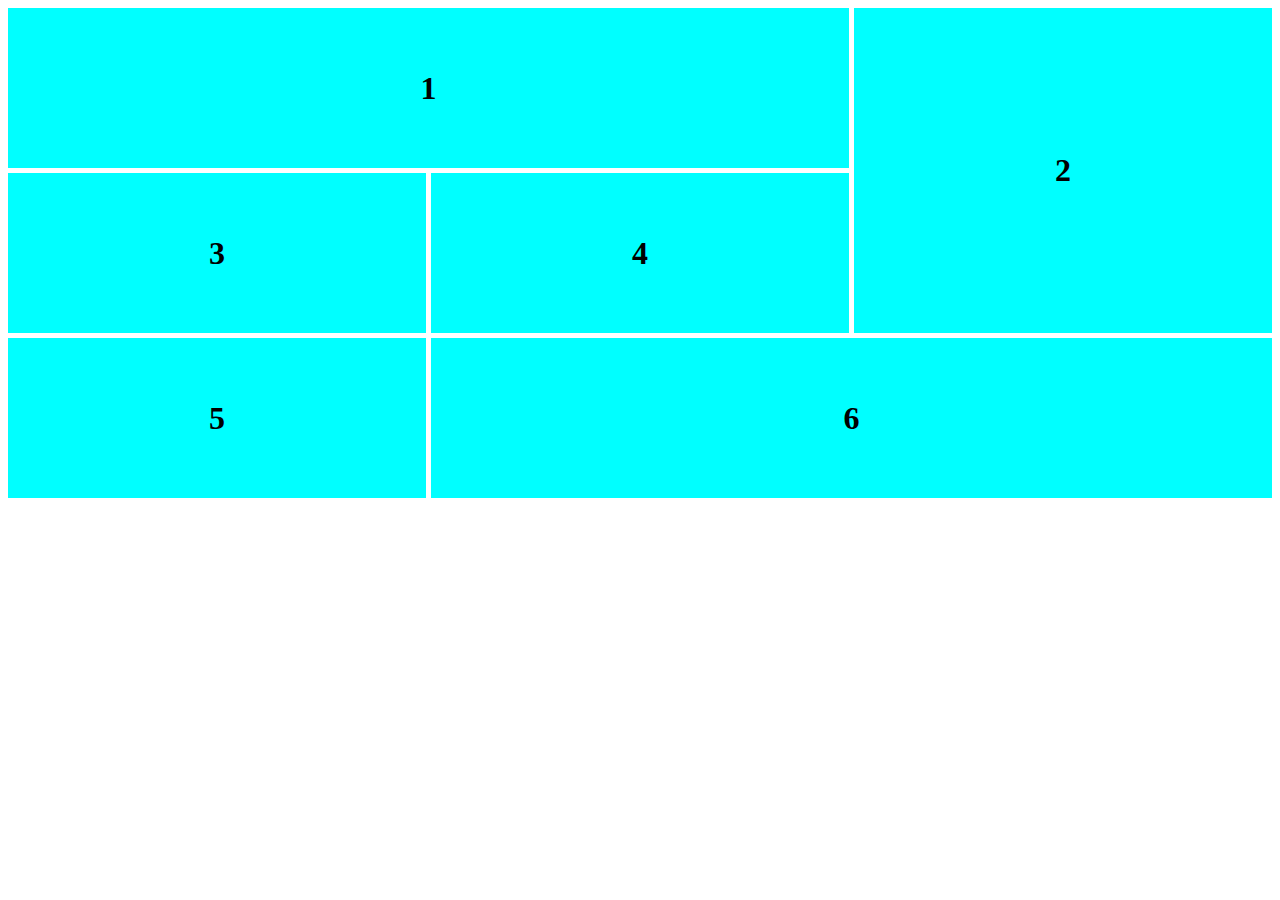
<file: Aula5-trabalhos/GRID/index.html>
<!DOCTYPE html>
<html lang="en">
<head>
    <meta charset="UTF-8">
    <meta name="viewport" content="width=device-width, initial-scale=1.0">
    <title>Document</title>
    <link rel="stylesheet" href="estilo2.css">
</head>
<body>
    <div id="conteiner">
        <div id="um">1</div>
        <div id="dois">2</div>
        <div id="tres">3</div>
        <div id="quatro">4</div>
        <div id="cinco">5</div>
        <div id="seis">6</div>
    </div>
</body>
</html>
</file>
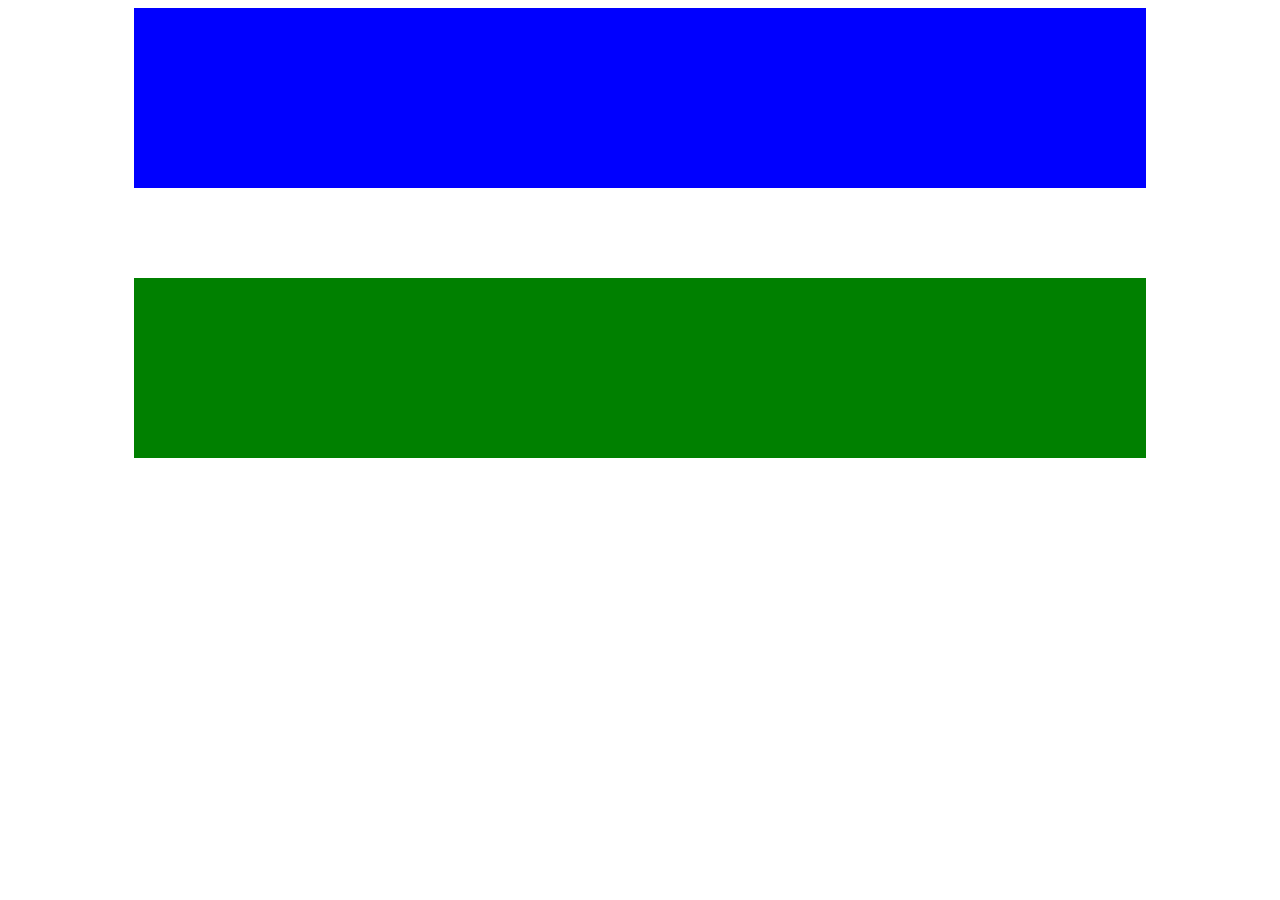
<file: Aula5-trabalhos/MEDIA/index.html>
<!DOCTYPE html>
<html lang="en">
<head>
    <meta charset="UTF-8">
    <meta name="viewport" content="width=device-width, initial-scale=1.0">
    <title>Document</title>
    <link rel="stylesheet" href="estilo.css">
</head>
<body>
    <div id="minha-div"></div>
    <div id="outra-div"></div>
    <div id="div-3"></div>
</body>
</html>
</file>
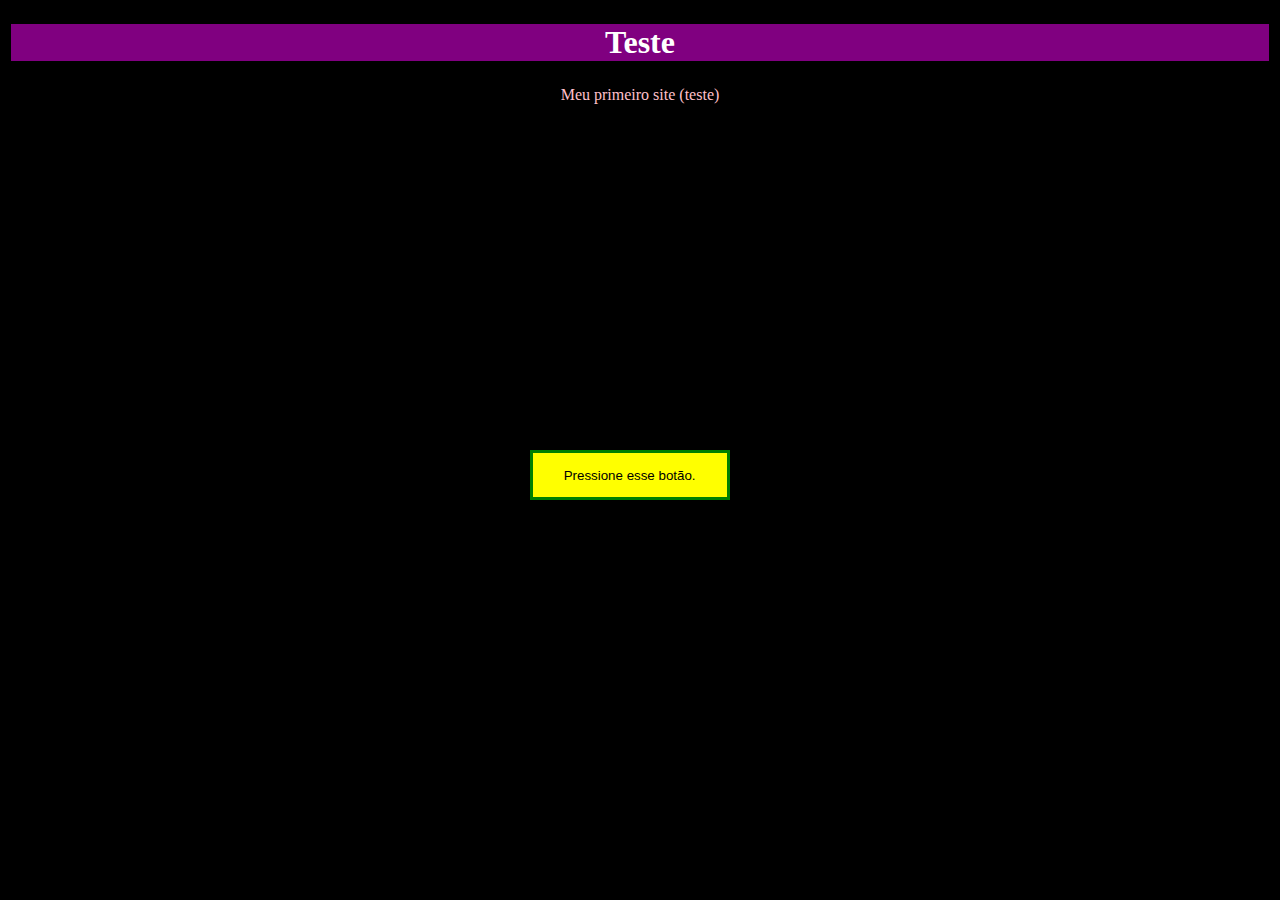
<file: Aula1-Exercício01/site-01.html>
<!DOCTYPE html>
<html lang="en">
<head>
    <meta charset="UTF-8">
    <meta name="viewport" content="width=device-width, initial-scale=1.0">
    <title>Site01-Teste</title>
    <style>
     h1 { color : #fff;  
        background-color : purple ;
        border : 3px solid black ;
        text-align: center;

    }
    p {
    color: pink ;
    text-align: center;

    }
    
    body {
        background-color: black;
    }

    button {
     position: absolute;
     right: 43%;
     top: 50%;
     width: 200px;
     height: 50px;
     border: 3px solid green;
     background-color: yellow;
    }
</style>
</head>
<body>
    <h1>Teste</h1>
    <p>Meu primeiro site (teste)</p>
    <button onclick="teste()">Pressione esse botão.</button>
</body>
</html>
</file>
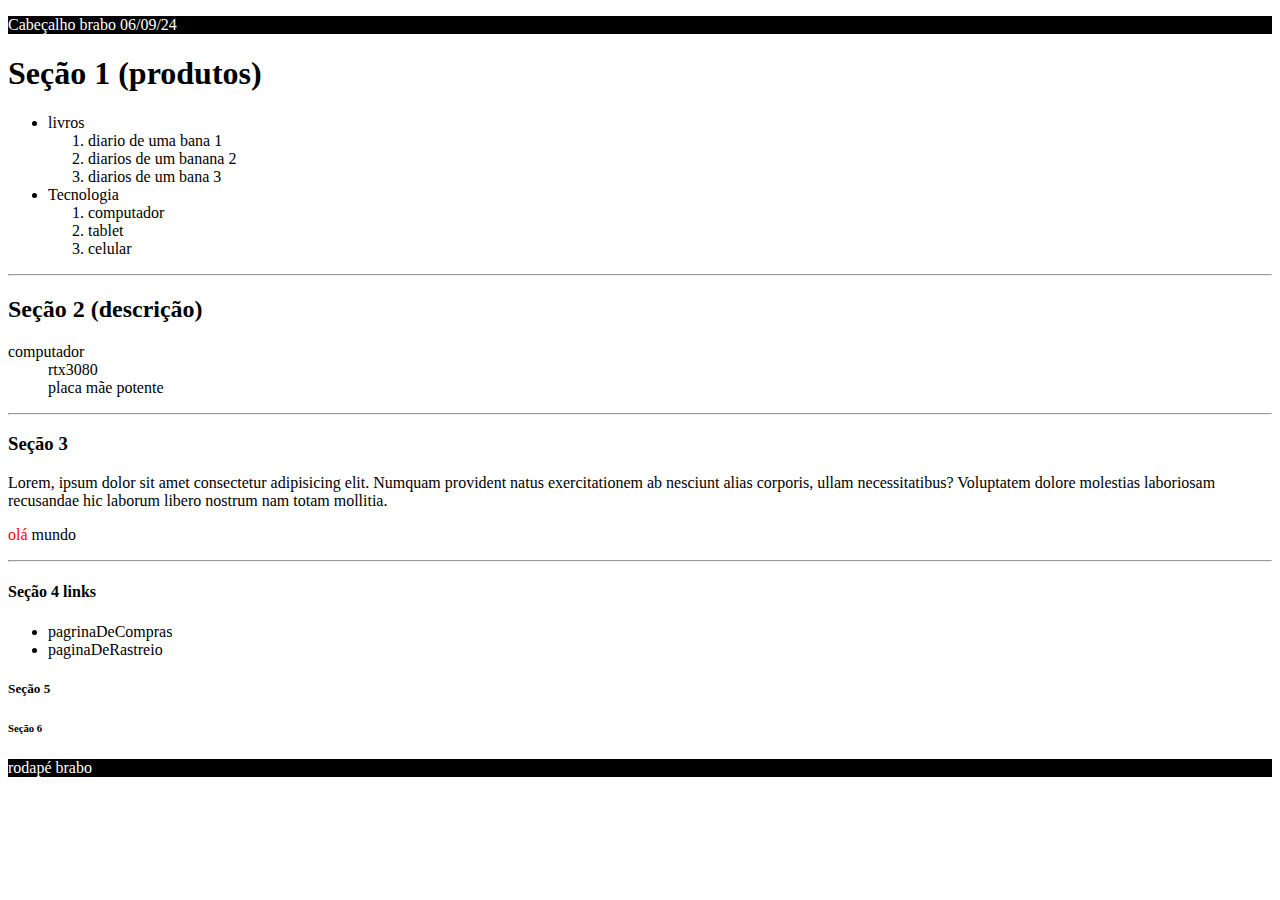
<file: Aula3-trabalhos/exercicio1.html>
<!DOCTYPE html>
<html lang="en">
<head>
    <meta charset="UTF-8">
    <meta name="viewport" content="width=pyt, initial-scale=1.0">
    <title>exercicio1</title>
    <style>
        header {
            color: white;
            background-color: black;
        }

        footer {
            color: white;
            background-color: black;
        }
        span {
            color: red;
        }
    </style>
</head>
<body>
    <header>
        <p>Cabeçalho brabo 06/09/24</p>
    </header>
    <main>
        <h1>Seção 1 (produtos)</h1>
            <ul>
                <li>livros
                    <ol>
                        <li>diario de uma bana 1</li>
                        <li>diarios de um banana 2</li>
                        <li>diarios de um bana 3</li>
                    </ol>
                </li>
                <li>Tecnologia
                    <ol>
                        <li>computador</li>
                        <li>tablet</li>
                        <li>celular</li>
                    </ol>
                </li>
            </ul>
            <hr>
        <h2>Seção 2 (descrição)</h2>
            <dl>
                <dt>computador</dt>
                    <dd>rtx3080</dd>
                    <dd>placa mãe potente</dd>
            </dl>
            <hr>
        <h3>Seção 3</h3>
            <div>
                <p>Lorem, ipsum dolor sit amet consectetur adipisicing elit. Numquam provident natus exercitationem ab nesciunt alias corporis, ullam necessitatibus? Voluptatem dolore molestias laboriosam recusandae hic laborum libero nostrum nam totam mollitia.</p>
            </div>
            <p><span>olá</span> mundo</p>
            <hr>
        <h4>Seção 4 links</h4>
            <menu>
                <li>pagrinaDeCompras</li>
                <li>paginaDeRastreio</li>
            </menu>
        <h5>Seção 5</h5>
        <h6>Seção 6</h6>
    </main>
    <footer>
        <p>rodapé brabo</p>
    </footer>
</body>
</html>
</file>
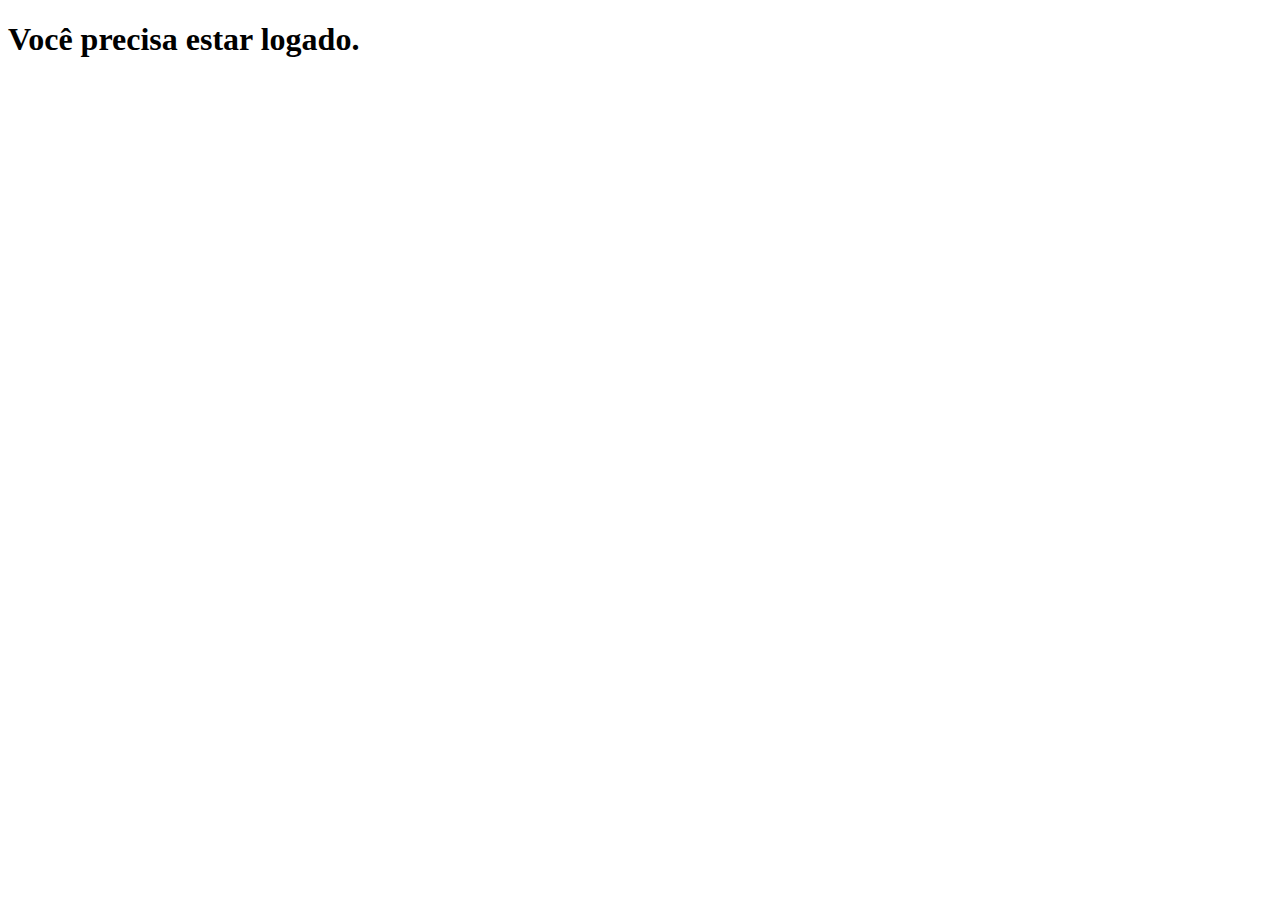
<file: Aula6-DOM/detalhes.html>
<!DOCTYPE html>
<html lang="en">
<head>
    <meta charset="UTF-8">
    <meta name="viewport" content="width=device-width, initial-scale=1.0">
    <title>Detalhes</title>
    <script src="detalhes.js" defer></script>
</head>
<body>
    <p style="font-weight: 600;" id="aguarde"> aguarde... </p>
</body>
</html>
</file>
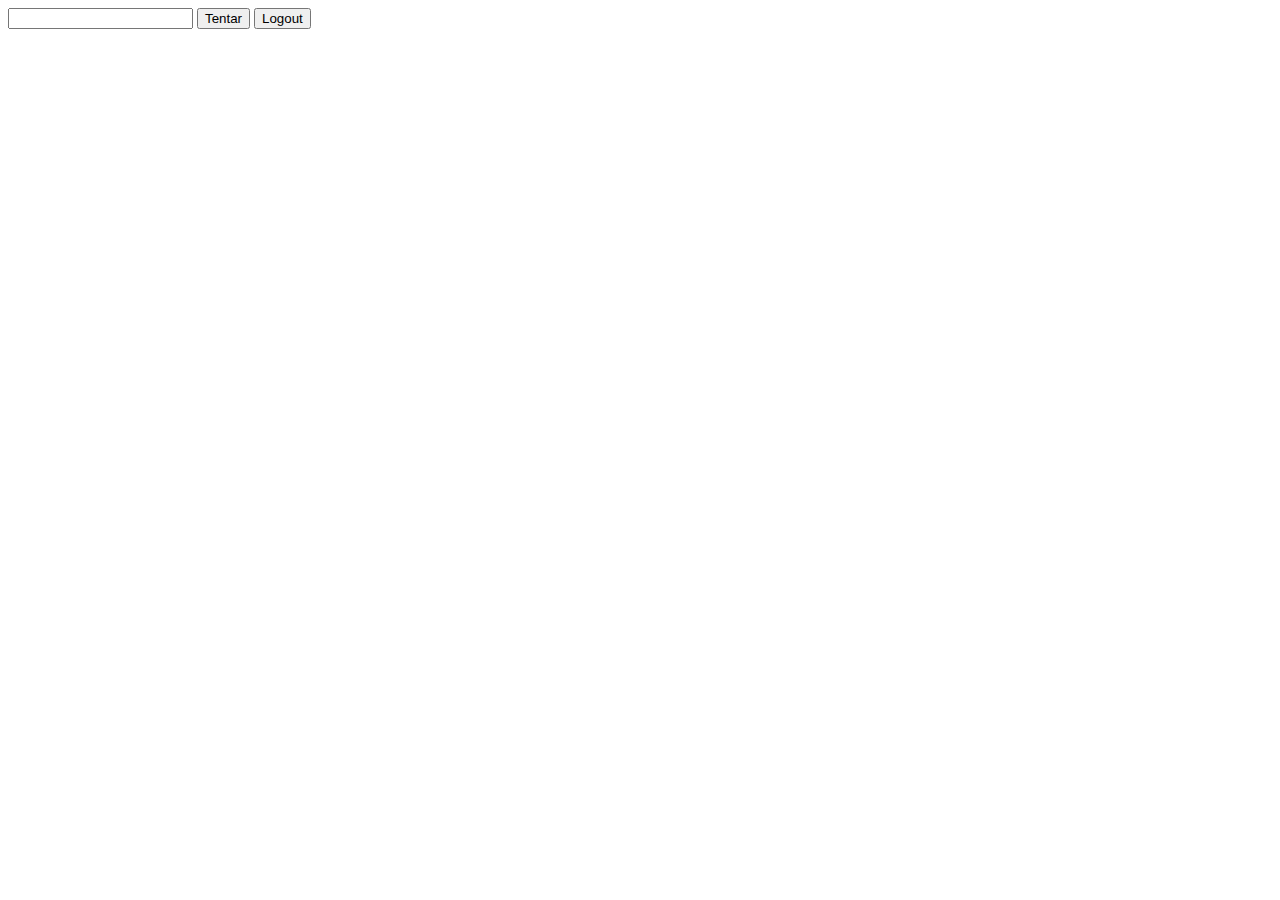
<file: Aula6-DOM/index2.html>
<!DOCTYPE html>
<html lang="en">
<head>
    <meta charset="UTF-8">
    <meta name="viewport" content="width=device-width, initial-scale=1.0">
    <title>Document</title>
    <script src="feminino.js"></script>
    <script src="md5-min.js"></script>
    <script src="codigo2.js" defer></script>
    <link rel="stylesheet" href="estilo2.css">
    
</head>
<body>
    <input type="password" id="senha">
    <button id="botao">Tentar</button>
    <button id="logout">Logout</button>
    <article id="container">
        
    </article>
    
</body>
</html>
</file>
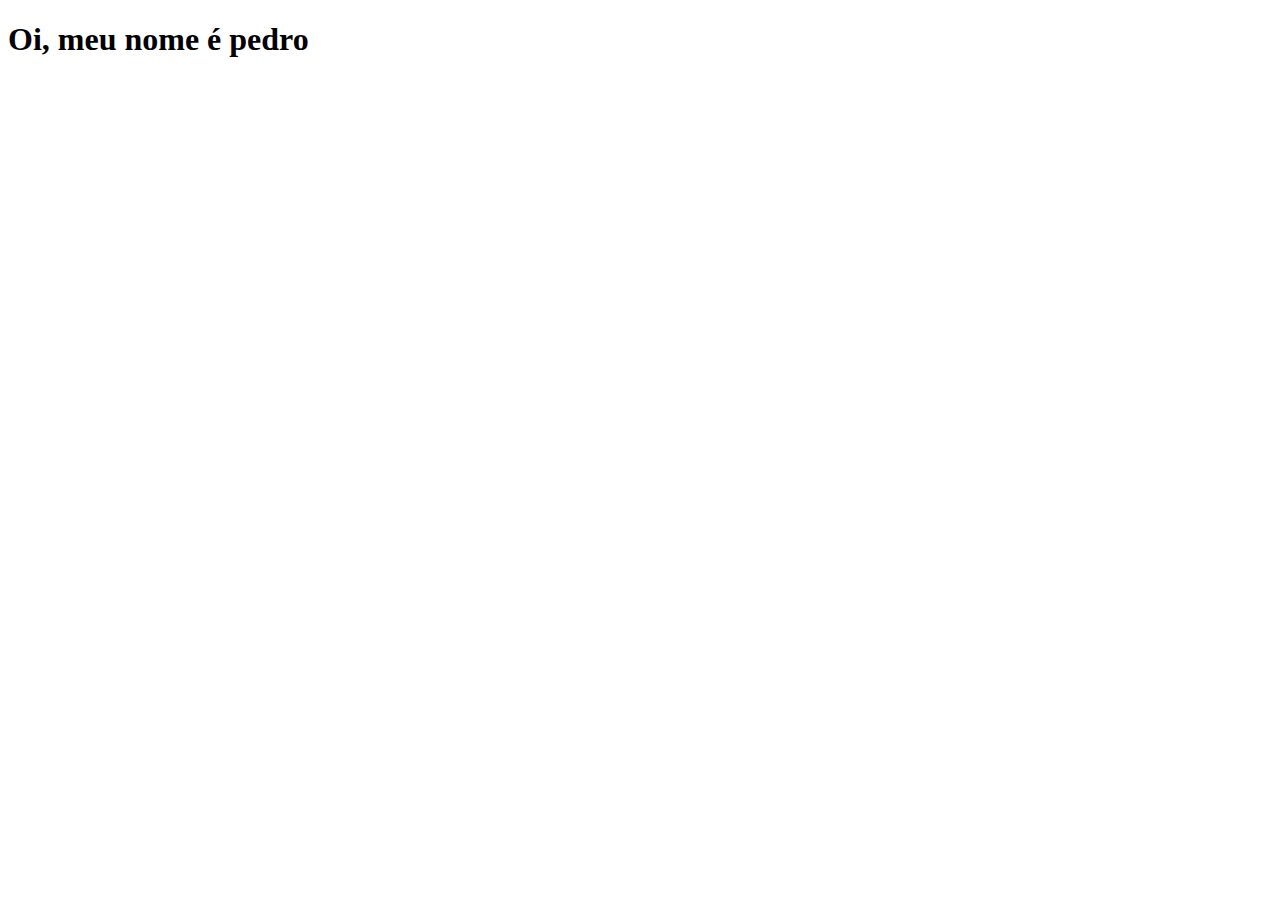
<file: Aula2-trabalho/pagina1/pagina1.html>
<!DOCTYPE html>
<html lang="en">
<head>
    <meta charset="UTF-8">
    <meta name="viewport" content="width=device-width, initial-scale=1.0">
    <title>Paginabraba1</title>
</head>
<body>
    <h1>Oi, meu nome é pedro</h1>
</body>
</html>
</file>
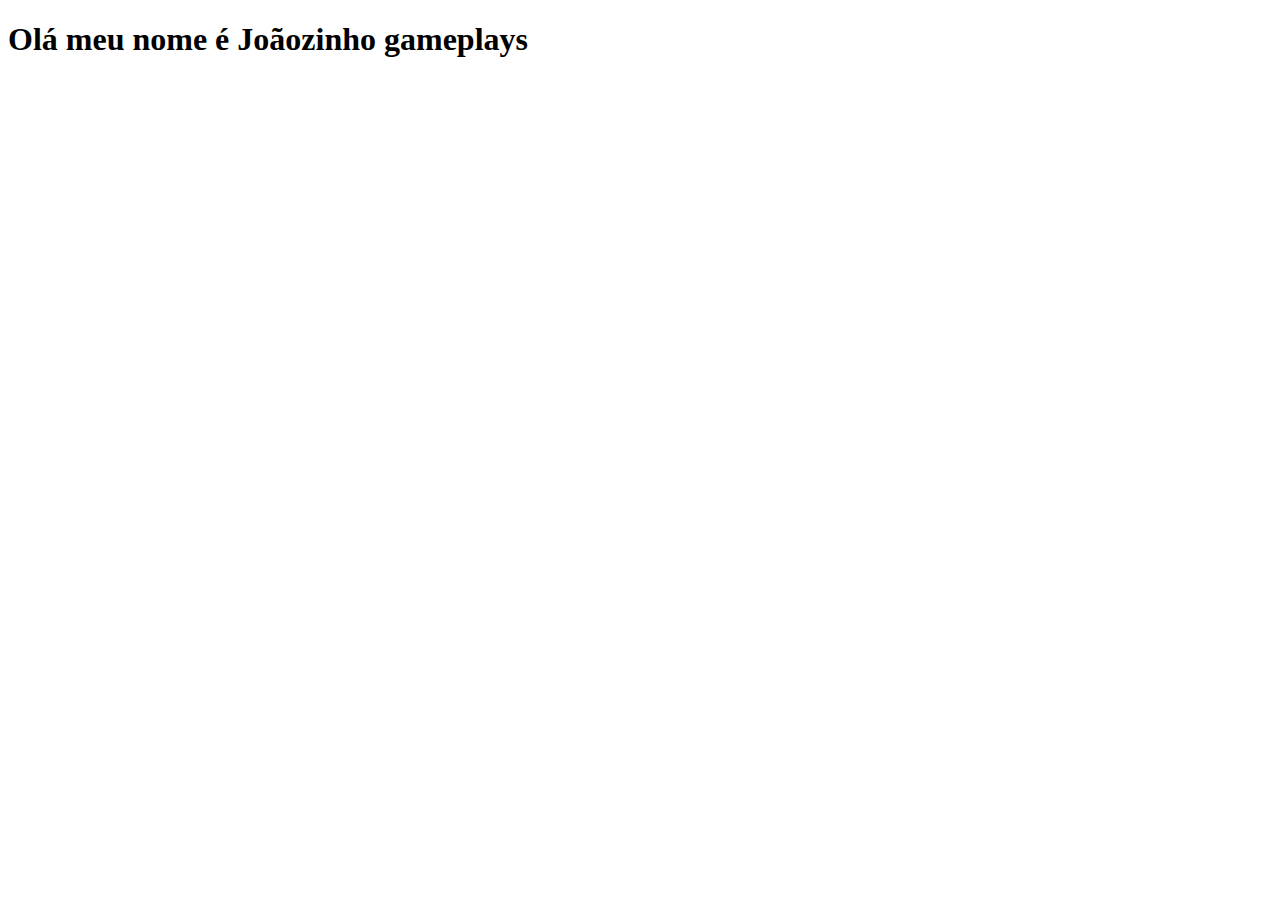
<file: Aula2-trabalho/pagina2/pagina2.html>
<!DOCTYPE html>
<html lang="en">
<head>
    <meta charset="UTF-8">
    <meta name="viewport" content="width=device-width, initial-scale=1.0">
    <title>pag</title>
</head>
<body>
    <h1>Olá meu nome é Joãozinho gameplays</h1>
</body>
</html>
</file>
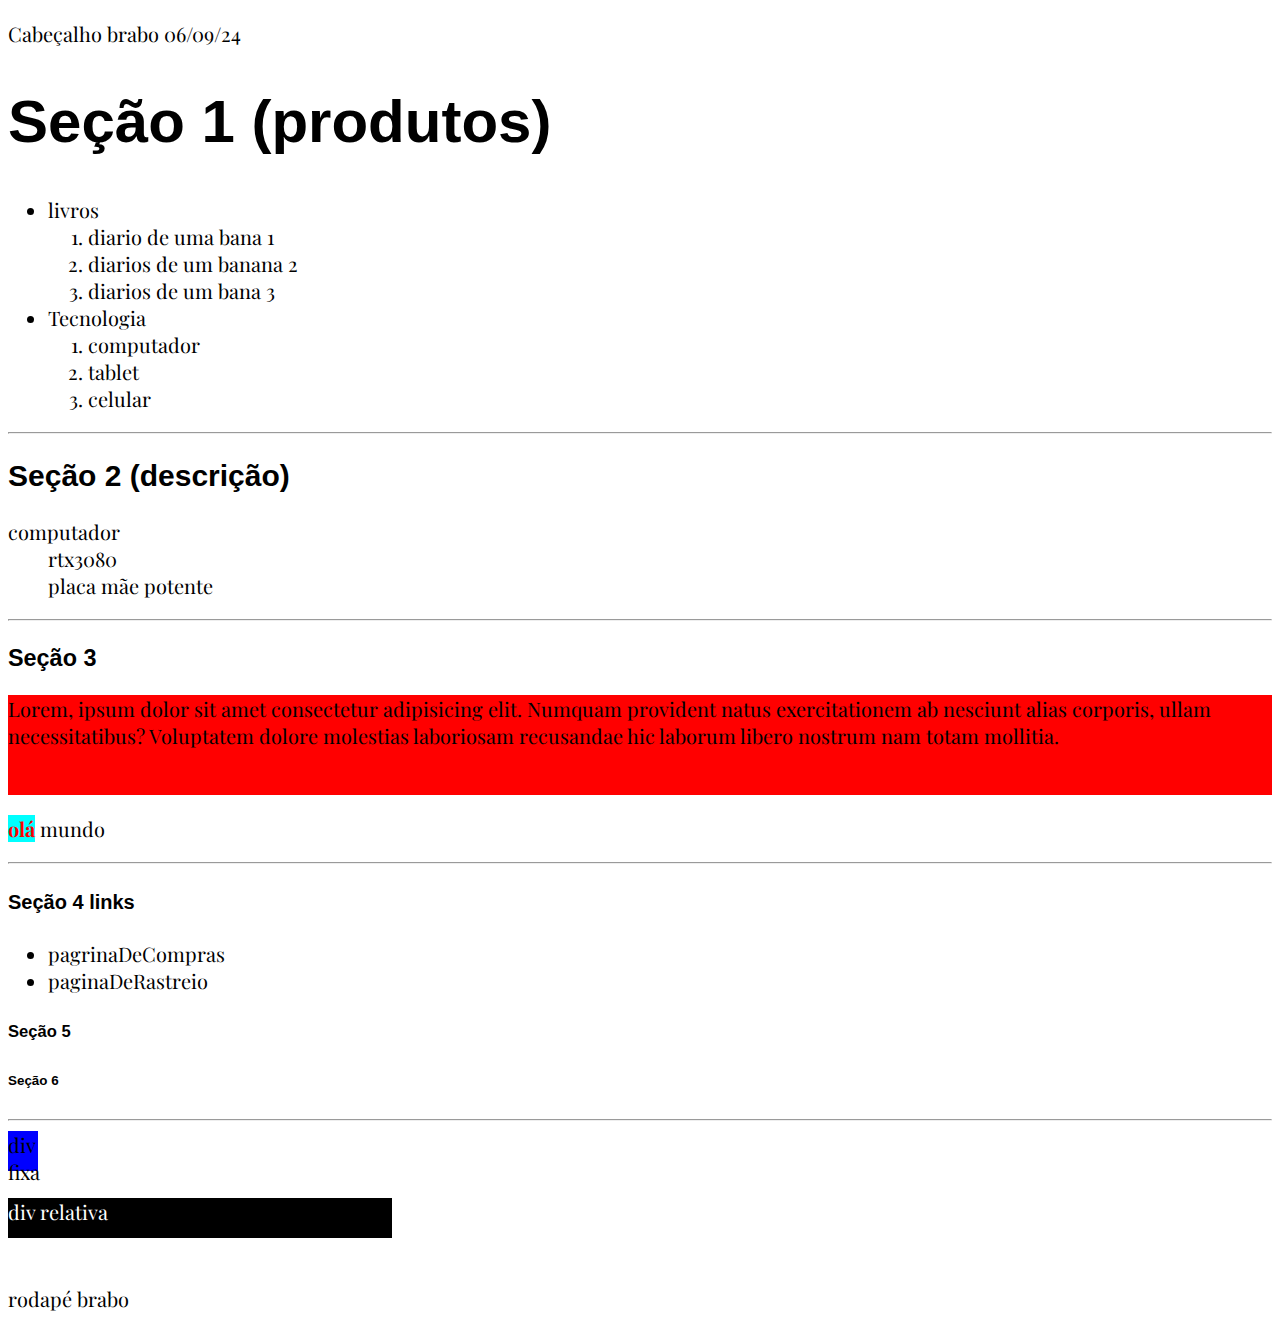
<file: Aula4-trabalhos/exercicio-4-parte-1/exercicio1.html>
<!DOCTYPE html>
<html lang="en">
<head>
    <meta charset="UTF-8">
    <meta name="viewport" content="width=pyt, initial-scale=1.0">
    <title>exercicio1</title>
    <link rel="stylesheet" href="estilo/estilo.css">
</head>
<body>
    <header>
        <p>Cabeçalho brabo 06/09/24</p>
    </header>
    <main>
        <h1>Seção 1 (produtos)</h1>
            <ul>
                <li>livros
                    <ol>
                        <li>diario de uma bana 1</li>
                        <li>diarios de um banana 2</li>
                        <li>diarios de um bana 3</li>
                    </ol>
                </li>
                <li>Tecnologia
                    <ol>
                        <li>computador</li>
                        <li>tablet</li>
                        <li>celular</li>
                    </ol>
                </li>
            </ul>
            <hr>
        <h2>Seção 2 (descrição)</h2>
            <dl>
                <dt>computador</dt>
                    <dd>rtx3080</dd>
                    <dd>placa mãe potente</dd>
            </dl>
            <hr>
        <h3>Seção 3</h3>
            <div id="colorida">
                <p>Lorem, ipsum dolor sit amet consectetur adipisicing elit. Numquam provident natus exercitationem ab nesciunt alias corporis, ullam necessitatibus? Voluptatem dolore molestias laboriosam recusandae hic laborum libero nostrum nam totam mollitia.</p>
            </div>
            <p><span>olá</span> mundo</p>
            <hr>
        <h4>Seção 4 links</h4>
            <menu>
                <li>pagrinaDeCompras</li>
                <li>paginaDeRastreio</li>
            </menu>
        <h5>Seção 5</h5>
        <h6>Seção 6</h6>
        <hr>
        <div id="fixa">div fixa</div>
        <br>
        <div id="relativa">div relativa</div>
        <br>
    </main>
    <footer>
        <p>rodapé brabo</p>
    </footer>
</body>
</html>
</file>
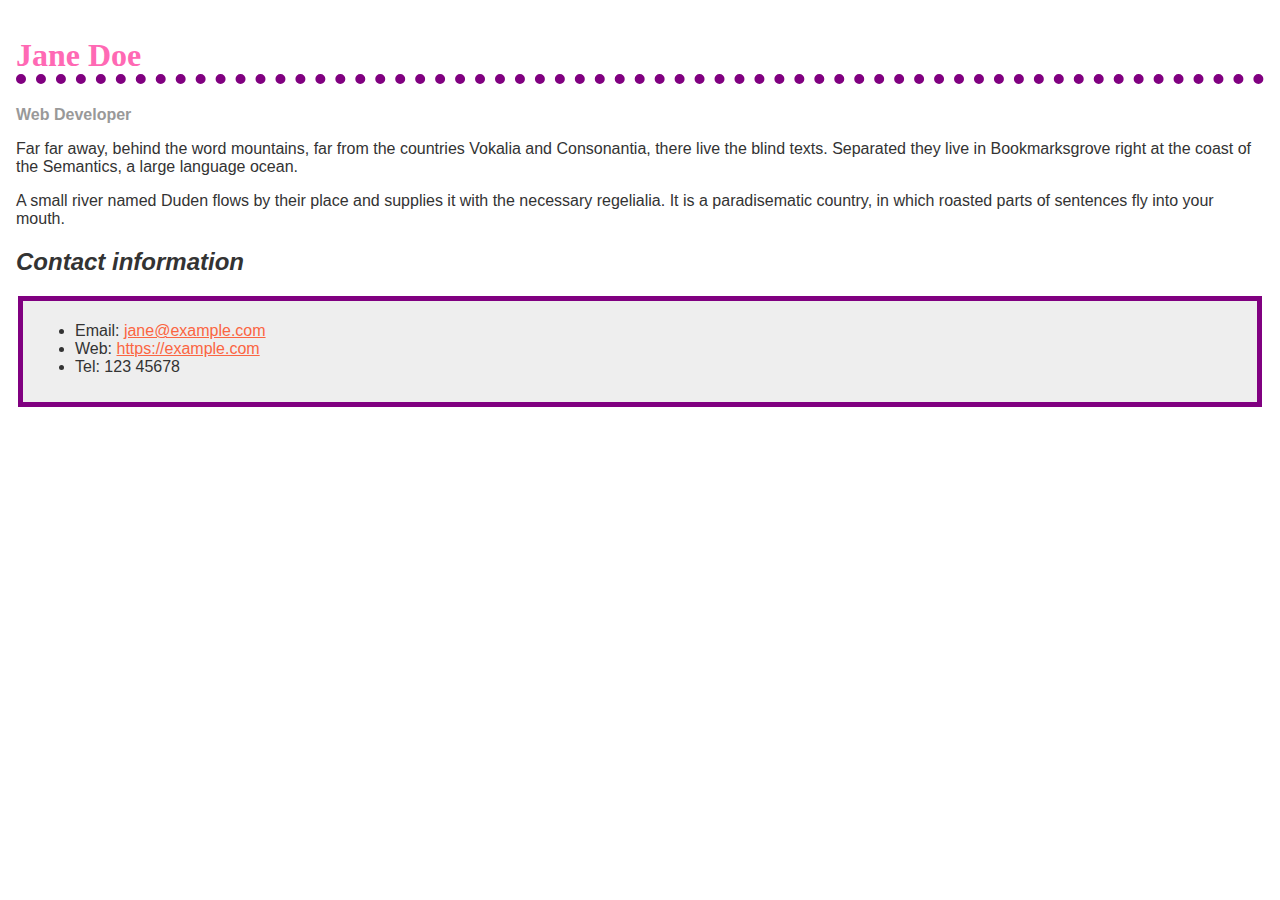
<file: Aula4-trabalhos/exercicio-4-parte-1/exercicio-1-parte-2/exercicio-4-final.html>
<!doctype html>
<html lang="en">
  <head>
    <meta charset="utf-8" />
    <meta name="viewport" content="width=device-width" />
    <title>Formatting a biography</title>
    <style>
      body {
        background-color: #fff;
        color: #333;
        font-family: Arial, Helvetica, sans-serif;
        padding: 1em;
        margin: 0;
      }

      h1 {
        color: rgba(255,105,180,255);
        font-size: 2em;
        font-family: Georgia, "Times New Roman", Times, serif;
        border-bottom: 10px dotted purple;
      }

      h2 {
        font-size: 1.5em;
        font-style: italic;
      }

      .job-title {
        color: #999999;
        font-weight: bold;
      }

      a:link,
      a:visited {
        color: #fb6542;
      }

      a:hover {
        text-decoration: none;
        color: green;
      }

      fieldset{
        border: purple 5px solid;
        background-color: #eeeeee;
      }
    </style>
  </head>

  <body>
    <h1>Jane Doe</h1>
    <div class="job-title">Web Developer</div>
    <p>
      Far far away, behind the word mountains, far from the countries Vokalia
      and Consonantia, there live the blind texts. Separated they live in
      Bookmarksgrove right at the coast of the Semantics, a large language
      ocean.
    </p>

    <p>
      A small river named Duden flows by their place and supplies it with the
      necessary regelialia. It is a paradisematic country, in which roasted
      parts of sentences fly into your mouth.
    </p>

    <h2>Contact information</h2>
    <fieldset>
    <ul>
      <li>
        Email:
        <a href="mailto:jane@example.com">jane@example.com</a>
      </li>
      <li>
        Web:
        <a href="https://example.com">https://example.com</a>
      </li>
      <li>Tel: 123 45678</li>
    </ul>
    </fieldset>
  </body>
</html>
</file>
<file: Aula5-trabalhos/GRID/estilo2.css>
#conteiner{
    display: grid;
    gap: 5px;
    grid-template-areas: 
        "a a"
        "b c"
        "d e"
        "f f"
    ;
}

#um{
    grid-area: a;
}
#dois{
    grid-area: b;
}
#tres{
    grid-area: c;
}
#quatro{
    grid-area: d;
}
#cinco{
    grid-area: e;
}
#seis{
    grid-area: f;
}


#conteiner > div{
    background-color: aqua;
    height: 10rem;
    display: flex;
    justify-content: center;
    align-items: center;
    flex-direction: column;
    font-weight: 600;
    font-size: 2em;
}

@media screen and (min-width:760px) {
    #conteiner {
        grid-template-areas: 
        "a a b"
        "c d b"
        "e f f"
    ;

    grid-template-rows: repeat(3,10rem);
    }
    /* #dois {
        height: 100% !important;
    } */

    #conteiner > div{
        height: 100%;
    }

    
}
</file>
<file: Aula5-trabalhos/MEDIA/estilo.css>
#minha-div{
    width: 80%;
    margin: 0 auto; /* macete para centraizar*/
    height: 50vh;
    background-color: brown;
}

@media screen and (min-width: 640px) {
    #minha-div{
        background-color: black;
        height: 20vh;
    }
}
@media screen and (min-width: 1007px) {
    #minha-div{
        background-color: red;
        height: 20vh;
    }
}
@media screen and (min-width: 1008px) {
    #minha-div{
        background-color: blue;
        height: 20vh;
    }
}
@media screen and (min-width: 992px) {
    #outra-div{
        background-color: green;
        height: 20vh;
        width: 80%;
        margin: 0 auto;
        position: relative;
        top: 10vh;
    }
}
@media screen and (min-width: 1400px) {
    #div-3{
        background-color: yellow;
        height: 20vh;
        width: 80%;
        margin: 0 auto;
        position: relative;
        top: 20vh;
    }
}
</file>
<file: Aula6-DOM/estilo2.css>
#container {
    display: flex;
    flex-wrap: wrap;
}

#container > article{
    width: 20rem;
    border: solid white 3px;
    margin: .5rem;
    border-radius: 5px;
    padding: .3rem;
    background-color: black;
    color: white;
}

#container img{
    width: 100%;
}
</file>
<file: Aula4-trabalhos/exercicio-4-parte-1/estilo/estilo.css>
@import url('https://fonts.googleapis.com/css2?family=Playfair+Display:ital,wght@0,400..900;1,400..900&display=swap');

html {
    font-size: 20px;
    font-family: "Playfair Display", serif; 
 }
h1 {
    font-size: 60px;

}
h1, h2, h3, h4, h5, h6{
    font-family: 'Lucida Sans', 'Lucida Sans Regular', 'Lucida Grande', 'Lucida Sans Unicode', Geneva, Verdana, sans-serif;
}

#colorida{
    background-color: red;
    min-height: 5rem;
}

#fixa{
    width: 30px;
    height: 2rem;
    background-color: blue;
}

#relativa{
    width: 30vw;
    height: 2rem;
    color: white;
    background-color: black;
}

span{
    background-color: aqua;
    color: red;
    font-weight: bold;
}
</file>
